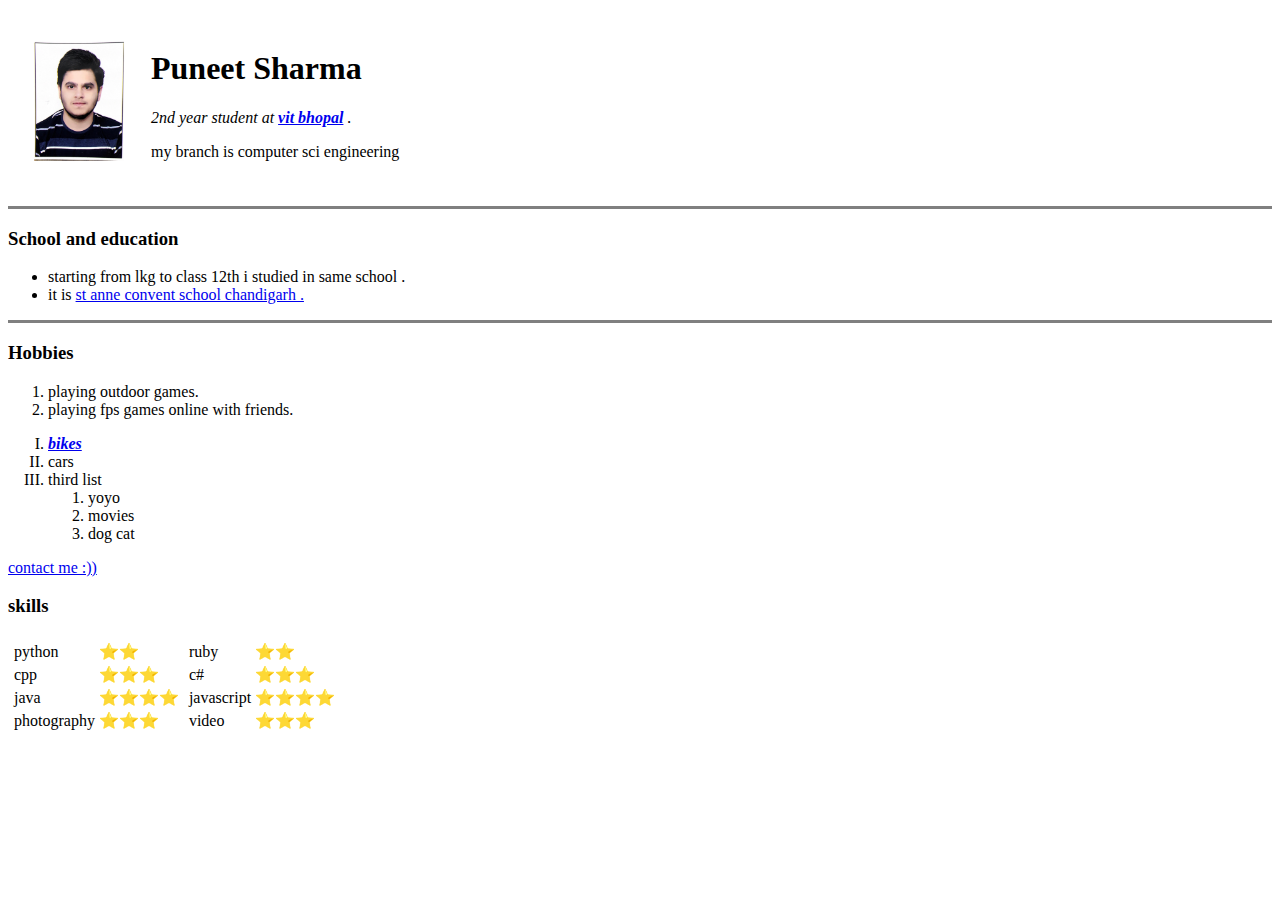
<file: index.html>
<!DOCTYPE html>
<html lang="en">

<head>
    <meta charset="UTF-8">

    <title>PUNEET PERSONAL WEBSITE </title>
</head>

<body>
    <table cellspacing="20">
        <tr>
            <td><img src="0001.jpg" width="100" alt="puneet profic pic"> </td>
            <td>
                <h1> Puneet Sharma </h1>
                <p> <em> 2nd year student at <strong> <a href="https://vitbhopal.ac.in/"> vit bhopal</a></strong> .</em>
                </p>
                <p> my branch is computer sci engineering </p>
            </td>
        </tr>
    </table>

    <hr size="3" noshade="">
    <h3> School and education</h3>

    <ul>

        <li> starting from lkg to class 12th i studied in same school .</li>
        <li>it is <a href="https://sacschd.in/"> st anne convent school chandigarh .</a></li>

    </ul>
    <hr size="3" noshade="">
    <h3> Hobbies </h3>
    <ol>

        <li> playing outdoor games.

        </li>
        <li> playing fps games online with friends.</li>

    </ol>
    <ol type="I">
        <li> <em><strong><a href="https://www.harley-davidson.com/in/en/index.html"> bikes </a></strong></em> </li>
        <li> cars </li>
        <li> third list
            <ol>
                <li> yoyo</li>
                <li> movies</li>
                <li> dog cat
                </li>

            </ol>

        </li>

    </ol>
    <!-- <img src="https://cdn.pixabay.com/photo/2015/12/01/20/28/road-1072823_960_720.jpg" width="200" alt="pic "> -->

    <p>  <a href="contact.html">contact me :))</a></p>

    <h3> skills </h3>
      <table>
        <tr>
            <td> 
                <table>
                    <tr>
                        <td> python</td>
                        <td> ⭐⭐</td>
                    </tr>
                    <tr>
                        <td> cpp</td>
                        <td> ⭐⭐⭐</td>
                    </tr>
                    <tr>
                        <td> java</td>
                        <td> ⭐⭐⭐⭐</td>
                    </tr>
                    <tr> 
                        <td> photography </td>
                        <td>  ⭐⭐⭐</td>
                    </tr>
                </table>
            </td>
            <td> 
                
    <table>
        <tr>
            <td> ruby</td>
            <td> ⭐⭐</td>
        </tr>
        <tr>
            <td> c#</td>
            <td> ⭐⭐⭐</td>
        </tr>
        <tr>
            <td> javascript</td>
            <td> ⭐⭐⭐⭐</td>
        </tr>
        <tr> 
            <td> video </td>
            <td>  ⭐⭐⭐</td>
        </tr>
    </table>
 </td>
        </tr>
      </table>
    </body>

</html>
</file>
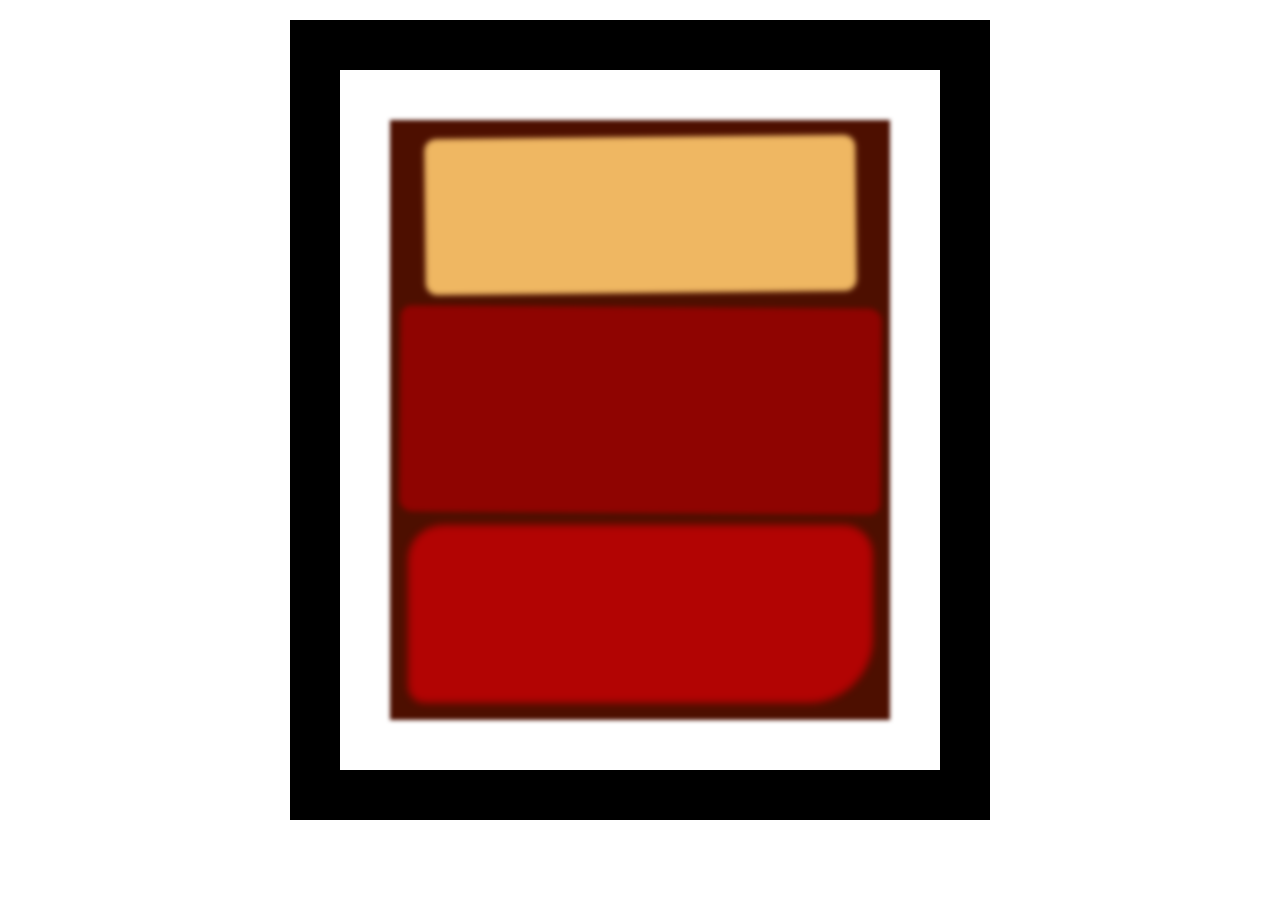
<file: rothko/index.html>
<!DOCTYPE html>
<html lang="en">
  <head>
    <meta charset="UTF-8">
    <title>Rothko Painting</title>
    <link href="./styles.css" rel="stylesheet">
  </head>
  <body>
    <div class="frame">
      <div class="canvas">
        <div class="one"></div>
        <div class="two"></div>
        <div class="three"></div>
      </div>
    </div>
  </body>
</html>
</file>
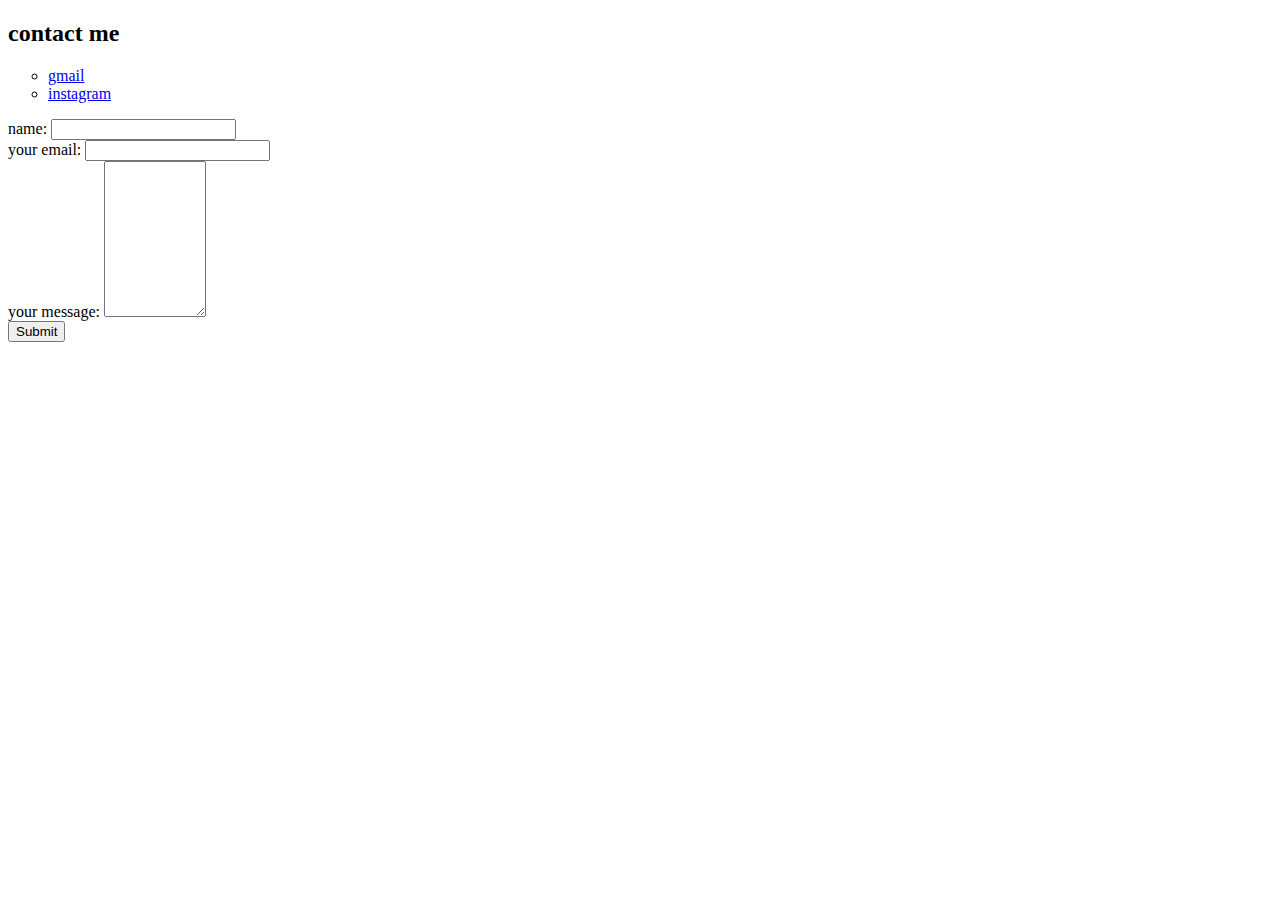
<file: contact.html>
<!DOCTYPE html>
<html lang="en">

<head>
    <meta charset="UTF-8">

    <title>contact details</title>
</head>

<body>
    <h2> contact me </h2>
    <ul type="circle">
        <li> <a href="https://mail.google.com/mail/u/0/?tab=rm&ogbl#inbox"> gmail</a></li>
        <li> <a href="https://www.instagram.com/"> instagram </a></li>
    </ul>
    <form class="" action="puneetsharma200332@gmail.com"method="post" enctype="text/plain">
        <label>name: </label>
        <input type="text">
       <br>
        <label> your email: </label>
        <input type="email"> <br>
        <label> your message: </label>
        <textarea name="name" rows="10" cols="10"> </textarea><br>
        <input type="submit">
    </form>

</body>

</html>
</file>
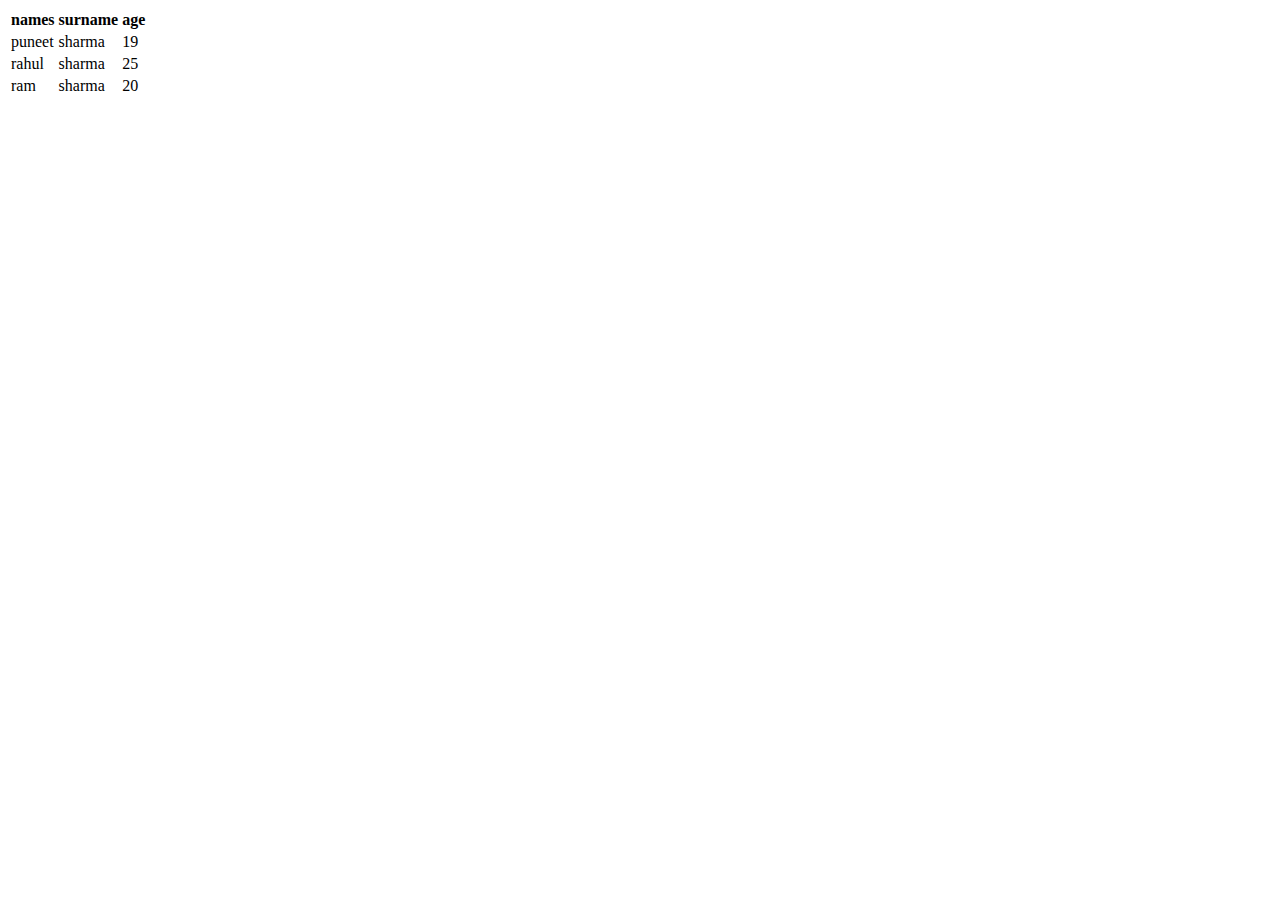
<file: table.html>
<!DOCTYPE html>
<html lang="en">

<head>
    <meta charset="UTF-8">

    <title>Document</title>
</head>

<body>
    <table>
        <thead>
            <tr>
                <th> names </th>
                <th> surname </th>
                <th> age </th>


            </tr>


        </thead>
        <tbody>
            <tr>
                <td> puneet </td>
                <td> sharma </td>
                <td> 19 </td>
            </tr>
            <tr>
                <td> rahul </td>
                <td> sharma </td>
                <td> 25 </td>
            </tr>
            <tr>
                <td> ram </td>
                <td> sharma </td>
                <td> 20 </td>

            </tr>
        </tbody>
        <tfooter>

    </table>

</body>

</html>
</file>
<file: rothko/styles.css>
.canvas {
    width: 500px;
    height: 600px;
    background-color: #4d0f00;
    overflow: hidden;
    filter: blur(2px);
  }
  
  .frame {
    border: 50px solid black;
    width: 500px;
    padding: 50px;
    margin: 20px auto;
  }
  
  .one {
    width: 425px;
    height: 150px;
    background-color: #efb762;
    margin: 20px auto;
    box-shadow: 0 0 3px 3px #efb762;
    border-radius: 9px;
    transform: rotate(-0.6deg);
  }
  
  .two {
    width: 475px;
    height: 200px;
    background-color: #8f0401;
    margin: 0 auto 20px;
    box-shadow: 0 0 3px 3px #8f0401;
    border-radius: 8px 10px;
    transform: rotate(0.4deg);
  }
  
  .one, .two {
    filter: blur(1px);
  }
  
  .three {
    width: 91%;
    height: 28%;
    background-color: #b20403;
    margin: auto;
    filter: blur(2px);
    box-shadow: 0 0 5px 5px #b20403;
    border-radius: 30px 25px 60px 12px;
  
  }
</file>
